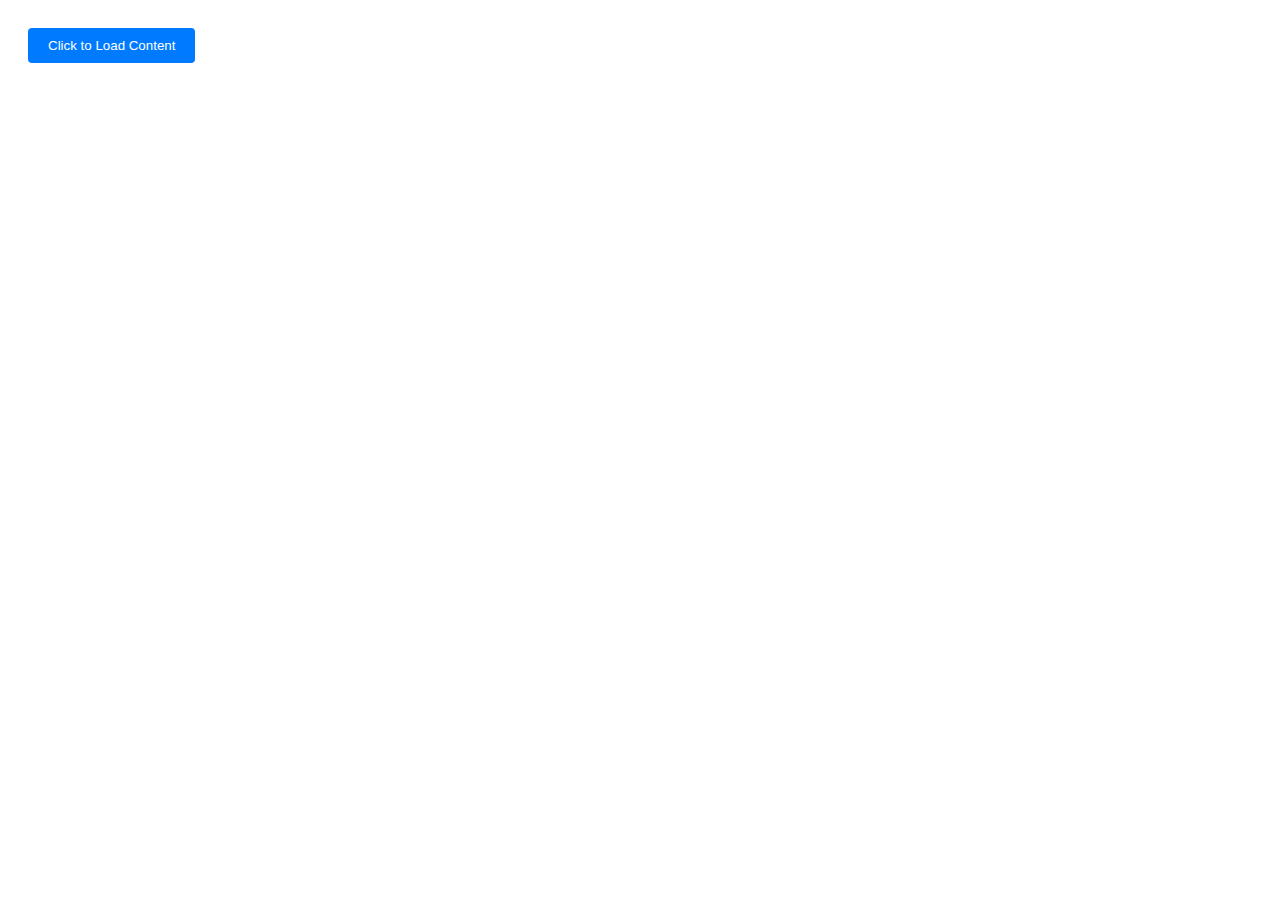
<file: Menu.html>
<!DOCTYPE html>
<html lang="en">
  <head>
    <meta charset="UTF-8" />
    <title>Load HTML on Click</title>
    <style>
      body {
        font-family: sans-serif;
        padding: 20px;
      }

      .button {
        padding: 10px 20px;
        background-color: #007bff;
        color: white;
        border: none;
        cursor: pointer;
        border-radius: 4px;
      }

      #content-area {
        margin-top: 20px;
        padding: 15px;
        background-color: #f4f4f4;
        border: 1px solid #ccc;
        display: none;
      }
    </style>
  </head>
  <body>
    <button class="button" onclick="loadContent()">
      Click to Load Content
    </button>

    <div id="content-area"></div>

    <script>
      function loadContent() {
        const content = `
        <h2>New HTML Loaded</h2>
        <p>This content was added dynamically when the button was clicked.</p>
      `;
        const area = document.getElementById("content-area");
        area.innerHTML = content;
        area.style.display = "block";
      }
    </script>
  </body>
</html>
</file>
